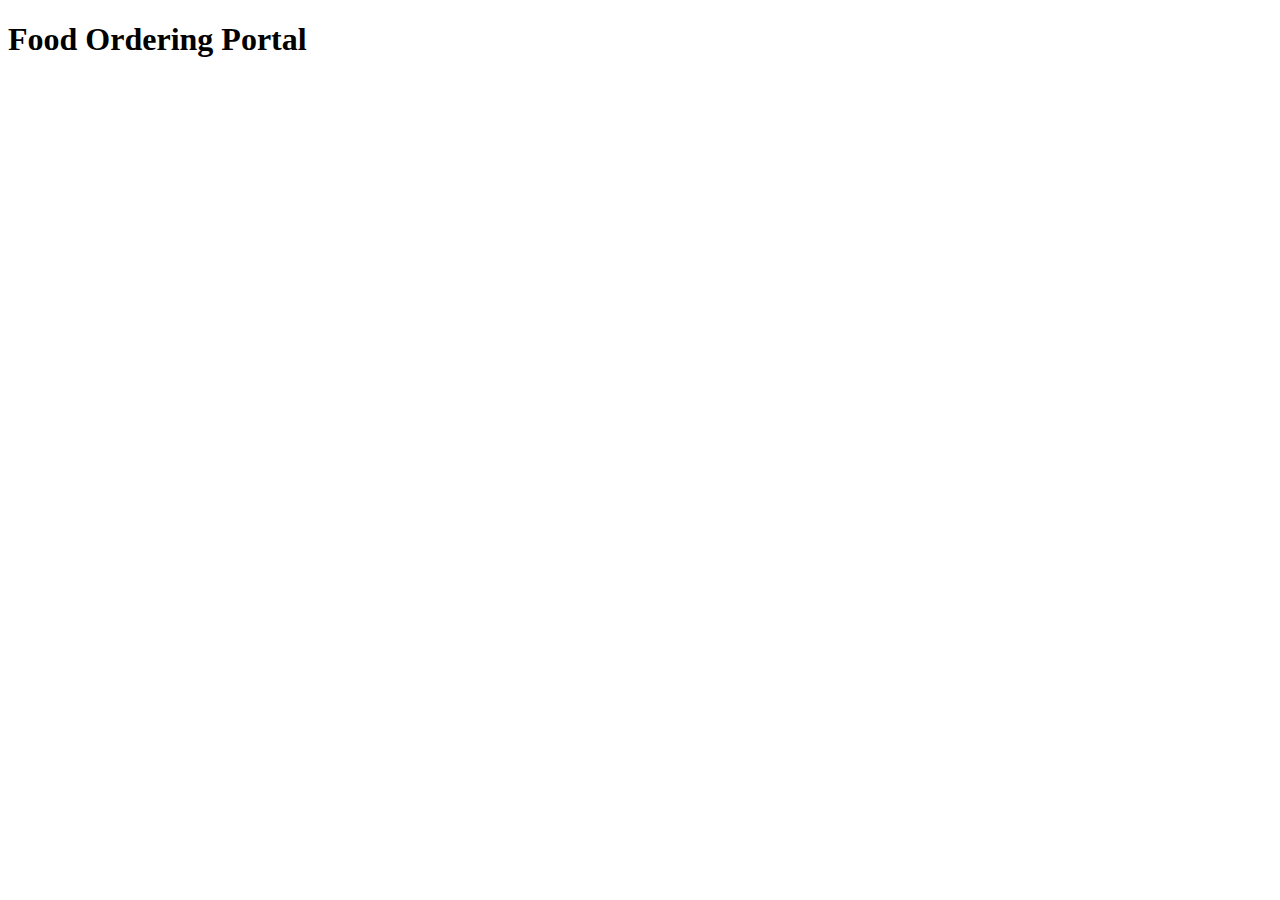
<file: WebProject2/order.html>
<!DOCTYPE html>
<html lang="en">
<head>
    <meta charset="UTF-8">
    <meta http-equiv="X-UA-Compatible" content="IE=edge">
    <meta name="viewport" content="width=device-width, initial-scale=1.0">
    <title>Order The Food</title>
</head>
<body>
    <h1>Food Ordering Portal</h1>
</body>
</html>
</file>
